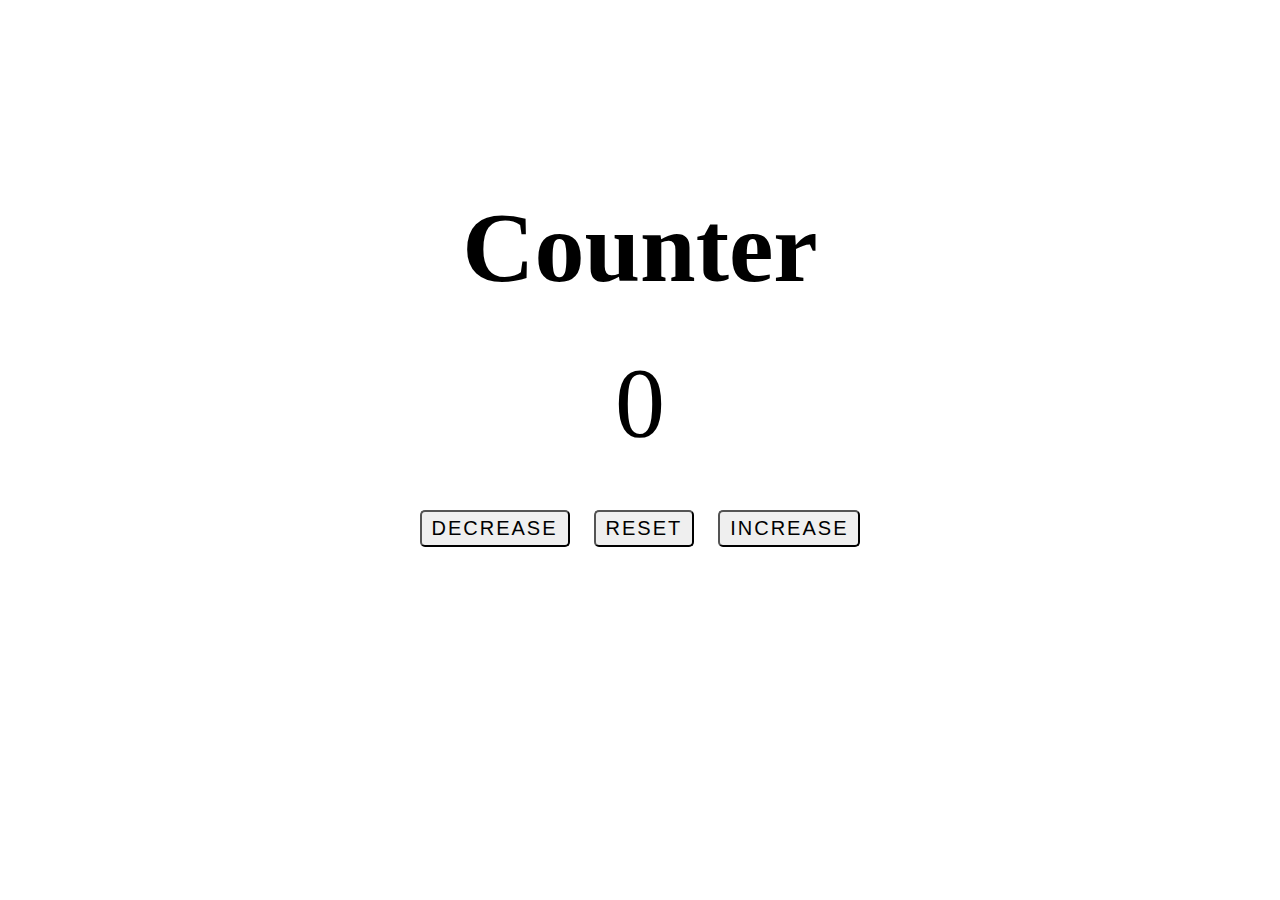
<file: index.html>
<!DOCTYPE html>
<html lang="en">
<head>
    <meta charset="UTF-8">
    <meta name="viewport"  content="width=device-width, initial-scale=1.0">
    <link rel="stylesheet" href="index.css">
    <title>Counter</title>
</head>
<body>
    <main>
        <div class="container">
            <h1 class="title">Counter</h1>
            <span id="value">0</span>
            <div class="button-container">
                <button class="btn decrease">DECREASE</button>
                <button class="btn reset">RESET</button>
                <button class="btn increase">INCREASE</button>
            </div>
        </div>
    </main>


    <script src="index.js"></script>
</body>
</html>
</file>
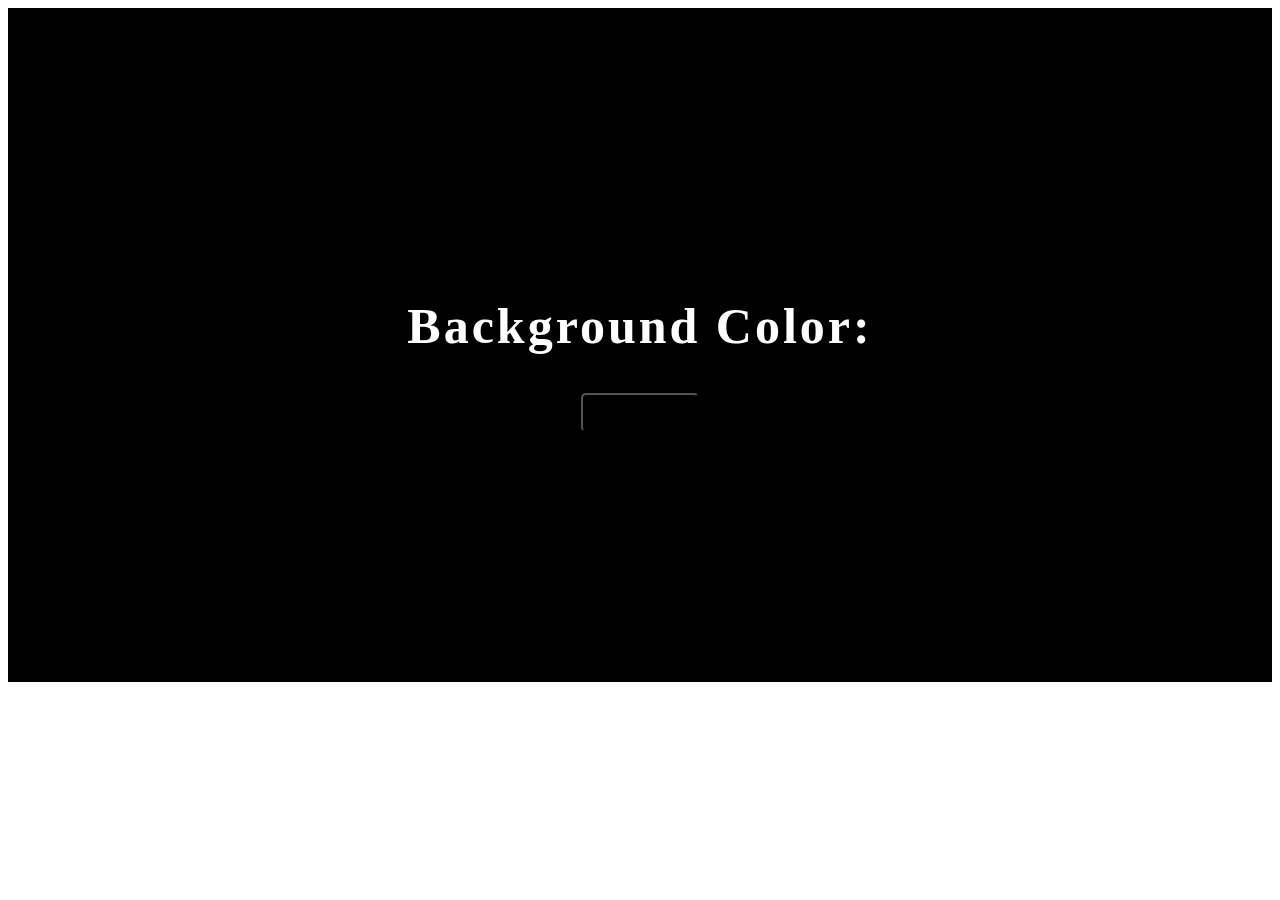
<file: Color Flipper/index.html>
<!DOCTYPE html>
<html lang="en">
<head>
    <meta charset="UTF-8">
    <meta name="viewport" content="width=device-width, initial-scale=1.0">
    <link rel="stylesheet" href="index.css">
    <title>Color Flipper</title>
</head>
<body>

    <main>
        <div class="container">
            <h1 class="title">Background Color: 
                <span class="value"></span>
            </h1>
            <button class="btn">CLICK ME</button>
        </div>
    </main>

    <script src="index.js"></script>
</body>
</html>
</file>
<file: index.css>
.container {
    text-align: center;
    margin-top: 15%;

}

.title {
    font-size: 100px;
    margin-bottom: 40px;
}

#value {
    font-size: 100px;
}

.btn {
    letter-spacing: 2px;
    padding: 5px 10px 5px 10px;
    border-radius: 5px;
    margin: 50px 10px 10px 10px;
    font-size: 20px;
}
</file>
<file: Color Flipper/index.css>
.container {
    text-align: center;
    padding: 250px 0px 250px 0px;
    display: block; 
    background-color: black;
    height: 100%;
    
}

.title {
    font-size: 50px;
    background-color: black;
    color: white;
    border-radius: 5px;
    padding: 5px;
    letter-spacing: 3px;
    display: inline-block;
}

.btn {
    letter-spacing: 1.5px;
    padding: 10px 20px 10px 20px;
    border-radius: 5px;
    display: block;
    text-align: center;
    margin: auto;
    background-color: transparent;
}
</file>
